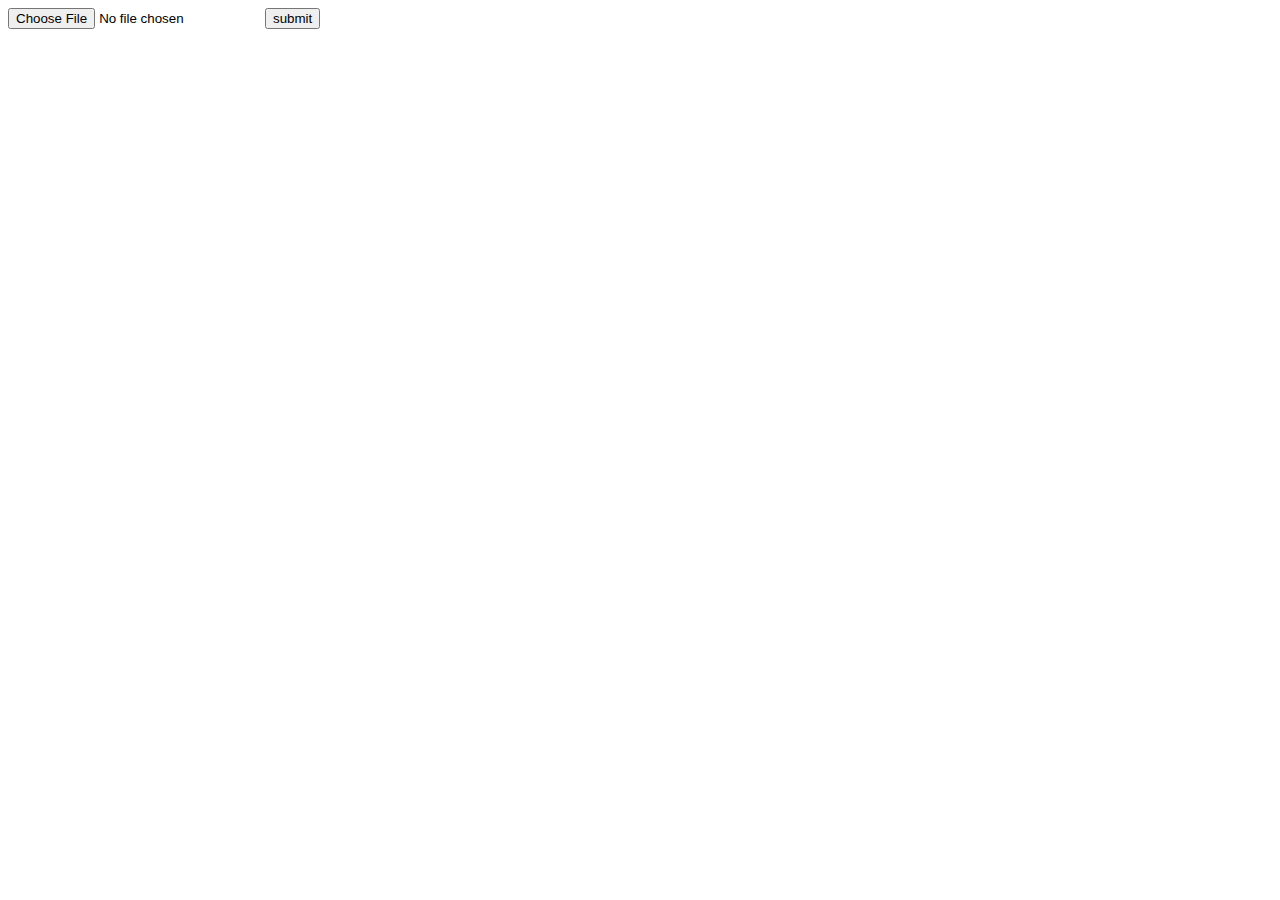
<file: templates/form.html>
<!DOCTYPE html>
<html lang="en">
    <head>
        <meta charset="UTF-8" />
        <meta name="viewport" content="width=device-width, initial-scale=1.0" />
        <title>TipCent</title>
    </head>
    <body>
        <form action="/upload" method="post" enctype="multipart/form-data">
            <input type="file" name="file" id="file" />
            <input type="submit" value="submit" />
        </form>
    </body>
</html>
</file>
